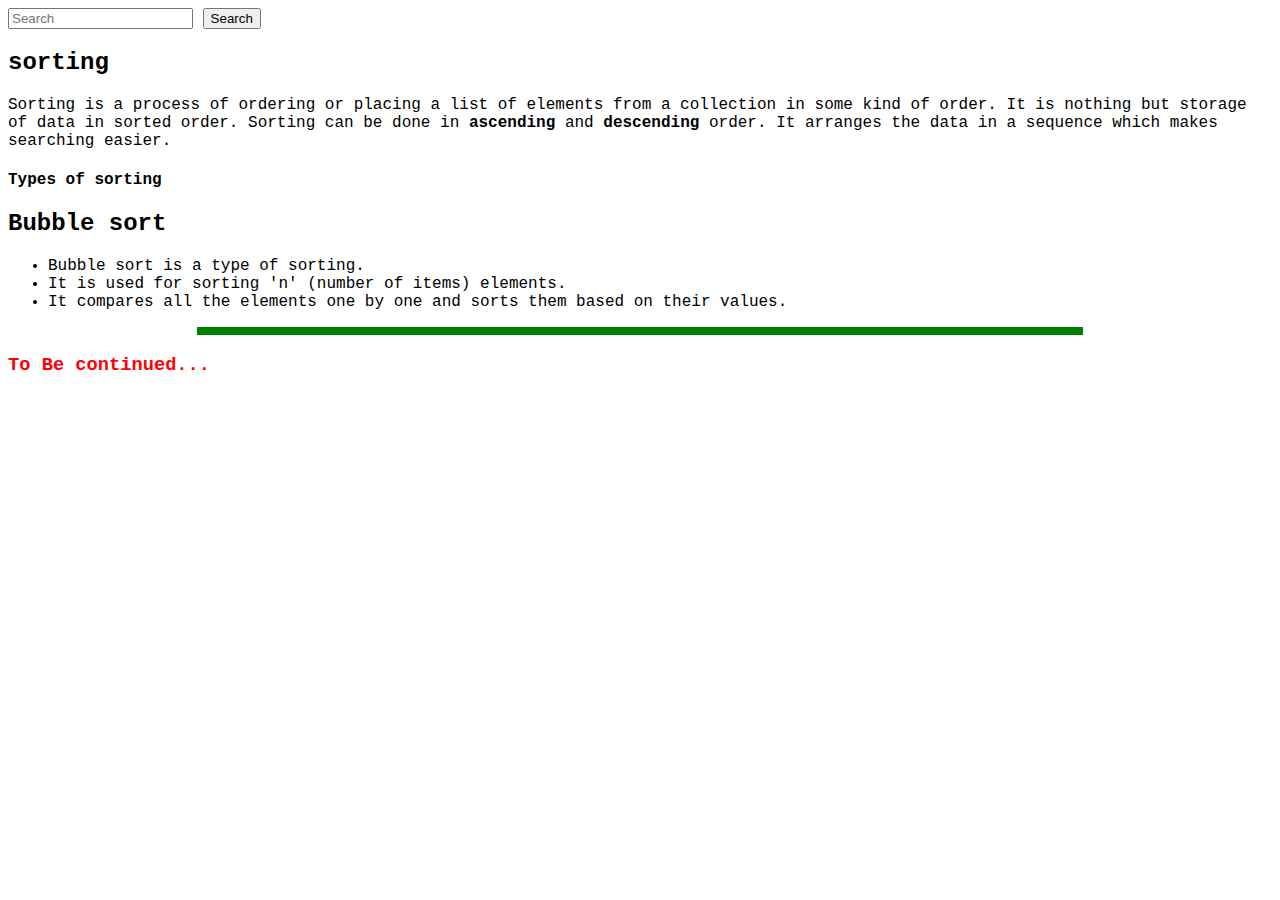
<file: sortt.html>
<!DOCTYPE html>
<html lang="en">
<head>
    <meta charset="UTF-8">
    <meta http-equiv="X-UA-Compatible" content="IE=edge">
    <meta name="viewport" content="width=device-width, initial-scale=1.0">
    <title>sorting</title>
</head>
<style>
    body{
        background-color:white;
        font-family: 'Courier New', Courier, monospace;
    }
    
.btn:hover{
    background: rgb(12, 115, 233);
    
   
}
h3{
    color: red;
}

    
       

</style>
<body>
    <form class="d-flex">
        <input class="form-control me-2" type="search" placeholder="Search" aria-label="Search">
        <button class="btn btn-outline-success" type="submit">Search</button>
      </form>
    <h2><b>sorting</b></h2>
    <p>Sorting is a process of ordering or placing a list of elements from a collection in some kind of order. It is nothing but storage of data in sorted order. Sorting can be done in <b>ascending</b> and <b>descending </b>order. It arranges the data in a sequence which makes searching easier.</p>
    <h4>Types of sorting</h4>
    <h2>Bubble sort</h2>
    <ul>
        <Li>Bubble sort is a type of sorting.</Li>
            <li>It is used for sorting 'n' (number of items) elements.</li>
            <li>It compares all the elements one by one and sorts them based on their values.</Li>
    </ul>
    <hr color="green" width="70%" align="centre" size="8"/>
    <h3> To Be continued...</h3>
   
</body>
</html>
</file>
